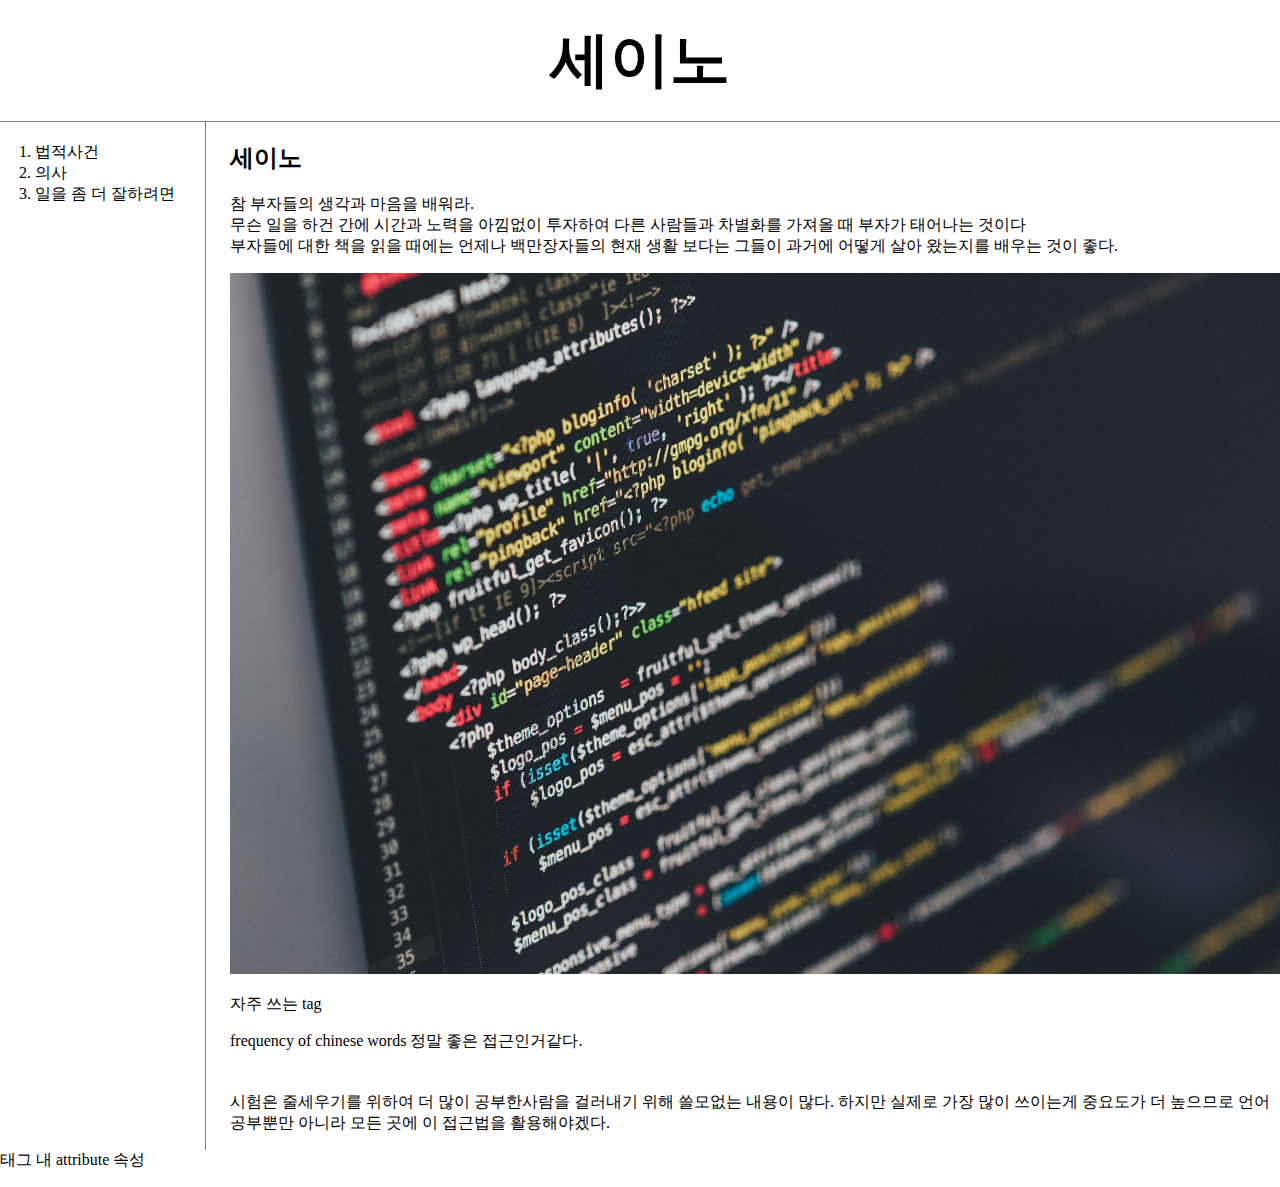
<file: index.html>
<!doctype html>
<html>
  <head>
    <title>WEB1 - 세이노 WELCOME</title>
    <meta charset="utf-8">
    <link rel="stylesheet" href="style.css">
  </head>
  <body>
    <h1><a href="index.html">세이노</a></h1>

<div id="grid">
    <ol>
      <li><a href="1.html">법적사건</a></li>
      <li><a href="2.html">의사</a></li>
      <li><a href="3.html">일을 좀 더 잘하려면</a></li>
    </ol>
  <div id="article">
    <h2>세이노</h2>
    <p>참 부자들의 생각과 마음을 배워라.<br>
      무슨 일을 하건 간에 시간과 노력을 아낌없이 투자하여 다른 사람들과 차별화를 가져올 때 부자가 태어나는 것이다<br>
      부자들에 대한 책을 읽을 때에는 언제나 백만장자들의 현재 생활 보다는 그들이 과거에 어떻게 살아 왔는지를 배우는 것이 좋다.<br></p>

    <img src="coding.jpg" width="100%">

    <p>자주 쓰는 tag</p>

    frequency of chinese words
    정말 좋은 접근인거같다.

    <p style="margin-top:40px;">시험은 줄세우기를 위하여 더 많이 공부한사람을 걸러내기 위해 쓸모없는 내용이 많다.
    하지만 실제로 가장 많이 쓰이는게 중요도가 더 높으므로 언어 공부뿐만 아니라
    모든 곳에 이 접근법을 활용해야겠다.</p>
  </div>
</div>
</body>

    태그 내 attribute 속성

    <p>
    <!--Start of Tawk.to Script-->
    <script type="text/javascript">
    var Tawk_API=Tawk_API||{}, Tawk_LoadStart=new Date();
    (function(){
    var s1=document.createElement("script"),s0=document.getElementsByTagName("script")[0];
    s1.async=true;
    s1.src='https://embed.tawk.to/617b14d686aee40a5738e0e4/1fj4ciph1';
    s1.charset='UTF-8';
    s1.setAttribute('crossorigin','*');
    s0.parentNode.insertBefore(s1,s0);
    })();
    </script>
    <!--End of Tawk.to Script-->
    </p>

    <p>
    <div id="disqus_thread"></div>
  <script>
      /**
      *  RECOMMENDED CONFIGURATION VARIABLES: EDIT AND UNCOMMENT THE SECTION BELOW TO INSERT DYNAMIC VALUES FROM YOUR PLATFORM OR CMS.
      *  LEARN WHY DEFINING THESE VARIABLES IS IMPORTANT: https://disqus.com/admin/universalcode/#configuration-variables    */
      /*
      var disqus_config = function () {
      this.page.url = PAGE_URL;  // Replace PAGE_URL with your page's canonical URL variable
      this.page.identifier = PAGE_IDENTIFIER; // Replace PAGE_IDENTIFIER with your page's unique identifier variable
      };
      */
      (function() { // DON'T EDIT BELOW THIS LINE
      var d = document, s = d.createElement('script');
      s.src = 'https://sayno.disqus.com/embed.js';
      s.setAttribute('data-timestamp', +new Date());
      (d.head || d.body).appendChild(s);
      })();
  </script>
  <noscript>Please enable JavaScript to view the <a href="https://disqus.com/?ref_noscript">comments powered by Disqus.</a></noscript>
    </p>

  </body>
</html>


<!--html specification ##설명
href hypertext 레퍼런스
댓글 기능은 백엔드 기술 필요, 생각보다 어려움. 스팸 차단 기능도 들어가야함
남들이 만든 거 disqus, livere로 댓글사용
채팅 기능 추가 tawk (채널톡 느낌)
-->
</file>
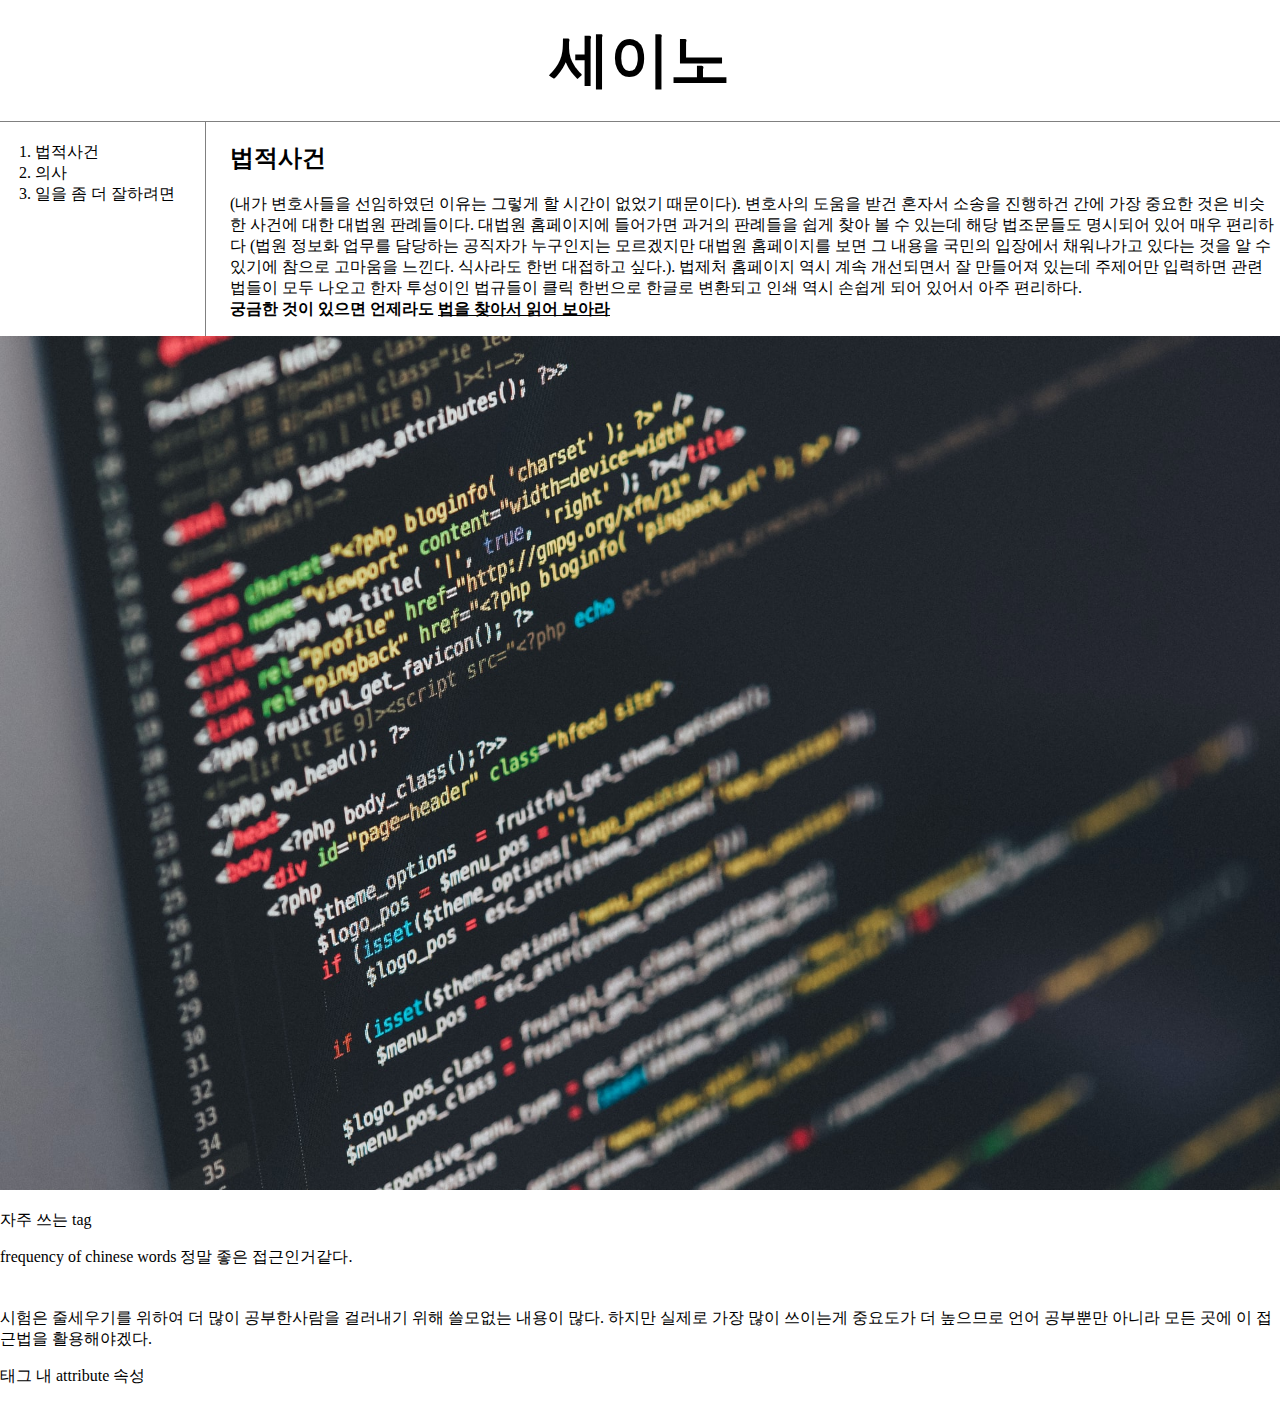
<file: 1.html>
<!doctype html>
<html>
  <head>
    <title>WEB1 - html</title>
    <meta charset="utf-8">
    <link rel="stylesheet" href="style.css">
    <!-- Global site tag (gtag.js) - Google Analytics -->
<script async src="https://www.googletagmanager.com/gtag/js?id=G-RYP3CSYT8J"></script>
<script>
  window.dataLayer = window.dataLayer || [];
  function gtag(){dataLayer.push(arguments);}
  gtag('js', new Date());

  gtag('config', 'G-RYP3CSYT8J');
</script>
  </head>

  <body>
    <h1><a href="index.html">세이노</a></h1>
  <div id="grid">
    <ol>
      <li><a href="1.html">법적사건</a></li>
      <li><a href="2.html">의사</a></li>
      <li><a href="3.html">일을 좀 더 잘하려면</a></li>
    </ol>

      <div id="article">
        <h2>법적사건</h2>
        <p>(내가 변호사들을 선임하였던 이유는 그렇게 할 시간이 없었기 때문이다).
        변호사의 도움을 받건 혼자서 소송을 진행하건 간에 가장 중요한 것은 비슷한 사건에 대한 대법원 판례들이다. 대법원 홈페이지에 들어가면 과거의 판례들을 쉽게 찾아 볼 수 있는데 해당 법조문들도 명시되어 있어 매우 편리하다
        (법원 정보화 업무를 담당하는 공직자가 누구인지는 모르겠지만 대법원 홈페이지를 보면 그 내용을 국민의 입장에서 채워나가고 있다는 것을 알 수 있기에 참으로 고마움을 느낀다.
        식사라도 한번 대접하고 싶다.). <a href="https://www.moleg.go.kr/" target="_blank" title="법제처">법제처 홈페이지</a> 역시 계속 개선되면서 잘 만들어져 있는데 주제어만 입력하면 관련 법들이 모두 나오고 한자 투성이인 법규들이 클릭 한번으로 한글로 변환되고 인쇄 역시 손쉽게 되어 있어서 아주 편리하다.
        <br><strong>궁금한 것이 있으면 언제라도 <u>법을 찾아서 읽어 보아라</u></strong>
        </p>
      </div>
    </div>
    <img src="coding.jpg" width="100%">

    <p>자주 쓰는 tag</p>

    frequency of chinese words
    정말 좋은 접근인거같다.

    <p style="margin-top:40px;">시험은 줄세우기를 위하여 더 많이 공부한사람을 걸러내기 위해 쓸모없는 내용이 많다.
    하지만 실제로 가장 많이 쓰이는게 중요도가 더 높으므로 언어 공부뿐만 아니라
    모든 곳에 이 접근법을 활용해야겠다.</p>

    태그 내 attribute 속성

    <p>
    <!--Start of Tawk.to Script-->
    <script type="text/javascript">
    var Tawk_API=Tawk_API||{}, Tawk_LoadStart=new Date();
    (function(){
    var s1=document.createElement("script"),s0=document.getElementsByTagName("script")[0];
    s1.async=true;
    s1.src='https://embed.tawk.to/617b14d686aee40a5738e0e4/1fj4ciph1';
    s1.charset='UTF-8';
    s1.setAttribute('crossorigin','*');
    s0.parentNode.insertBefore(s1,s0);
    })();
    </script>
    <!--End of Tawk.to Script-->
    </p>


      <div id="disqus_thread"></div>
    <script>
        /**
        *  RECOMMENDED CONFIGURATION VARIABLES: EDIT AND UNCOMMENT THE SECTION BELOW TO INSERT DYNAMIC VALUES FROM YOUR PLATFORM OR CMS.
        *  LEARN WHY DEFINING THESE VARIABLES IS IMPORTANT: https://disqus.com/admin/universalcode/#configuration-variables    */
        /*
        var disqus_config = function () {
        this.page.url = PAGE_URL;  // Replace PAGE_URL with your page's canonical URL variable
        this.page.identifier = PAGE_IDENTIFIER; // Replace PAGE_IDENTIFIER with your page's unique identifier variable
        };
        */
        (function() { // DON'T EDIT BELOW THIS LINE
        var d = document, s = d.createElement('script');
        s.src = 'https://sayno.disqus.com/embed.js';
        s.setAttribute('data-timestamp', +new Date());
        (d.head || d.body).appendChild(s);
        })();
    </script>
    <noscript>Please enable JavaScript to view the <a href="https://disqus.com/?ref_noscript">comments powered by Disqus.</a></noscript>


  </body>
</html>

<!--html specification ##설명
href hypertext 레퍼런스-->
</file>
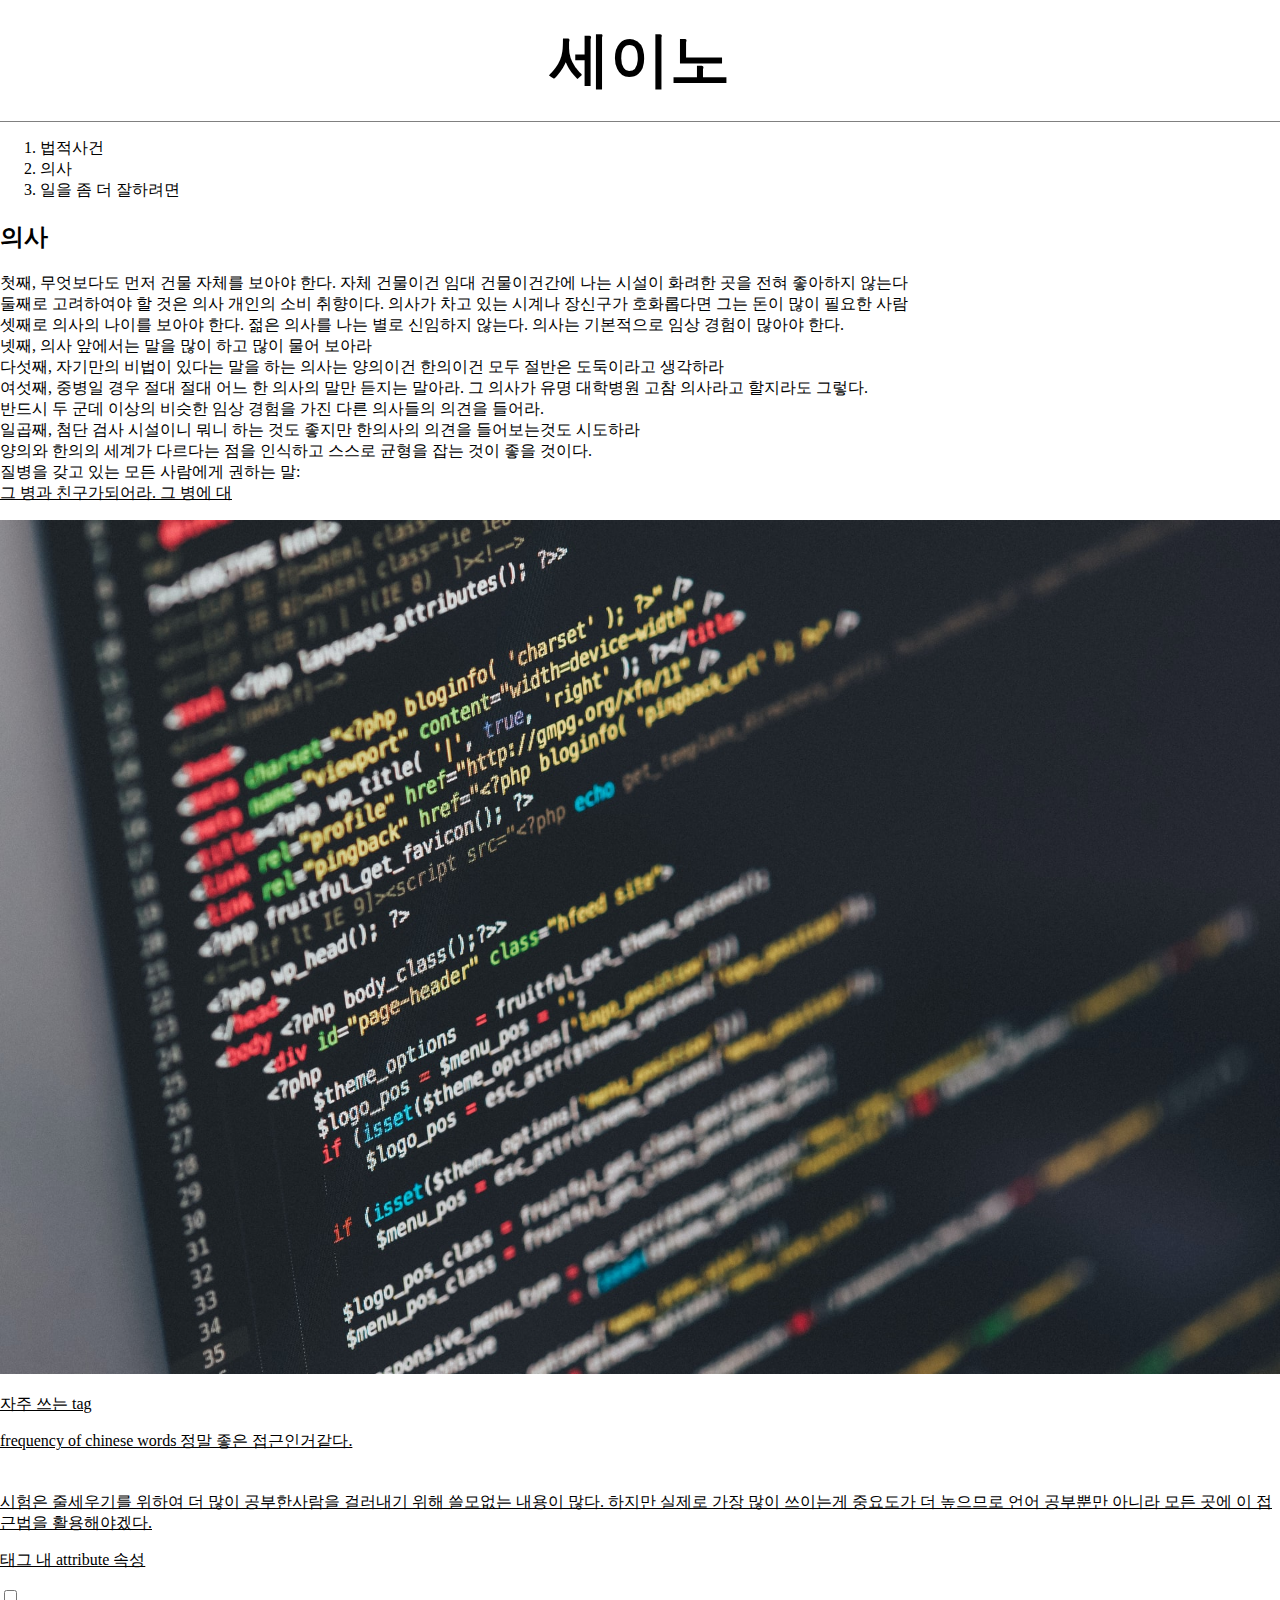
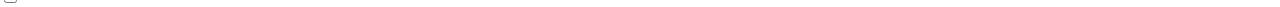
<file: 2.html>
<!doctype html>
<html>
  <head>
    <title>WEB1 - html</title>
    <meta charset="utf-8">
    <link rel="stylesheet" href="style.css">
    <!-- Global site tag (gtag.js) - Google Analytics -->
<script async src="https://www.googletagmanager.com/gtag/js?id=G-RYP3CSYT8J"></script>
<script>
  window.dataLayer = window.dataLayer || [];
  function gtag(){dataLayer.push(arguments);}
  gtag('js', new Date());

  gtag('config', 'G-RYP3CSYT8J');
</script>
  </head>

  <body>
    <h1><a href="index.html">세이노</a></h1>
    <ol>
      <li><a href="1.html">법적사건</a></li>
      <li><a href="2.html">의사</a></li>
      <li><a href="3.html">일을 좀 더 잘하려면</a></li>
    </ol>

  <div>
    <h2>의사</h2>
    <p>첫째, 무엇보다도 먼저 건물 자체를 보아야 한다. 자체 건물이건 임대 건물이건간에 나는 시설이 화려한 곳을 전혀 좋아하지 않는다<br>
        둘째로 고려하여야 할 것은 의사 개인의 소비 취향이다. 의사가 차고 있는 시계나 장신구가 호화롭다면 그는 돈이 많이 필요한 사람<br>
        셋째로 의사의 나이를 보아야 한다. 젊은 의사를 나는 별로 신임하지 않는다. 의사는 기본적으로 임상 경험이 많아야 한다.<br>
        넷째, 의사 앞에서는 말을 많이 하고 많이 물어 보아라<br>
        다섯째, 자기만의 비법이 있다는 말을 하는 의사는 양의이건 한의이건 모두 절반은 도둑이라고 생각하라<br>
        여섯째, 중병일 경우 절대 절대 어느 한 의사의 말만 듣지는 말아라. 그 의사가 유명 대학병원 고참 의사라고 할지라도 그렇다.<br>
        반드시 두 군데 이상의 비슷한 임상 경험을 가진 다른 의사들의 의견을 들어라.<br>
        일곱째, 첨단 검사 시설이니 뭐니 하는 것도 좋지만 한의사의 의견을 들어보는것도 시도하라<br>
        양의와 한의의 세계가 다르다는 점을 인식하고 스스로 균형을 잡는 것이 좋을 것이다.<br>
        질병을 갖고 있는 모든 사람에게 권하는 말:<br>
        <u>그 병과 친구가되어라. 그 병에 대
  </div>

    <img src="coding.jpg" width="100%">

    <p>자주 쓰는 tag</p>

    frequency of chinese words
    정말 좋은 접근인거같다.

    <p style="margin-top:40px;">시험은 줄세우기를 위하여 더 많이 공부한사람을 걸러내기 위해 쓸모없는 내용이 많다.
    하지만 실제로 가장 많이 쓰이는게 중요도가 더 높으므로 언어 공부뿐만 아니라
    모든 곳에 이 접근법을 활용해야겠다.</p>

    태그 내 attribute 속성

    <p>
    <!--Start of Tawk.to Script-->
    <script type="text/javascript">
    var Tawk_API=Tawk_API||{}, Tawk_LoadStart=new Date();
    (function(){
    var s1=document.createElement("script"),s0=document.getElementsByTagName("script")[0];
    s1.async=true;
    s1.src='https://embed.tawk.to/617b14d686aee40a5738e0e4/1fj4ciph1';
    s1.charset='UTF-8';
    s1.setAttribute('crossorigin','*');
    s0.parentNode.insertBefore(s1,s0);
    })();
    </script>
    <!--End of Tawk.to Script-->
    </p>

    <p>
    <div id="disqus_thread"></div>
  <script>
      /**
      *  RECOMMENDED CONFIGURATION VARIABLES: EDIT AND UNCOMMENT THE SECTION BELOW TO INSERT DYNAMIC VALUES FROM YOUR PLATFORM OR CMS.
      *  LEARN WHY DEFINING THESE VARIABLES IS IMPORTANT: https://disqus.com/admin/universalcode/#configuration-variables    */
      /*
      var disqus_config = function () {
      this.page.url = PAGE_URL;  // Replace PAGE_URL with your page's canonical URL variable
      this.page.identifier = PAGE_IDENTIFIER; // Replace PAGE_IDENTIFIER with your page's unique identifier variable
      };
      */
      (function() { // DON'T EDIT BELOW THIS LINE
      var d = document, s = d.createElement('script');
      s.src = 'https://sayno.disqus.com/embed.js';
      s.setAttribute('data-timestamp', +new Date());
      (d.head || d.body).appendChild(s);
      })();
  </script>
  <noscript>Please enable JavaScript to view the <a href="https://disqus.com/?ref_noscript">comments powered by Disqus.</a></noscript>
    </p>

  </body>
</html>

<input type="checkbox">
<!--html specification ##설명
href hypertext 레퍼런스
댓글 기능은 백엔드 기술 필요, 생각보다 어려움 / 남들이 만든 거 disqus, livere로
스팸 차단 기능도 들어가야함-->
</file>
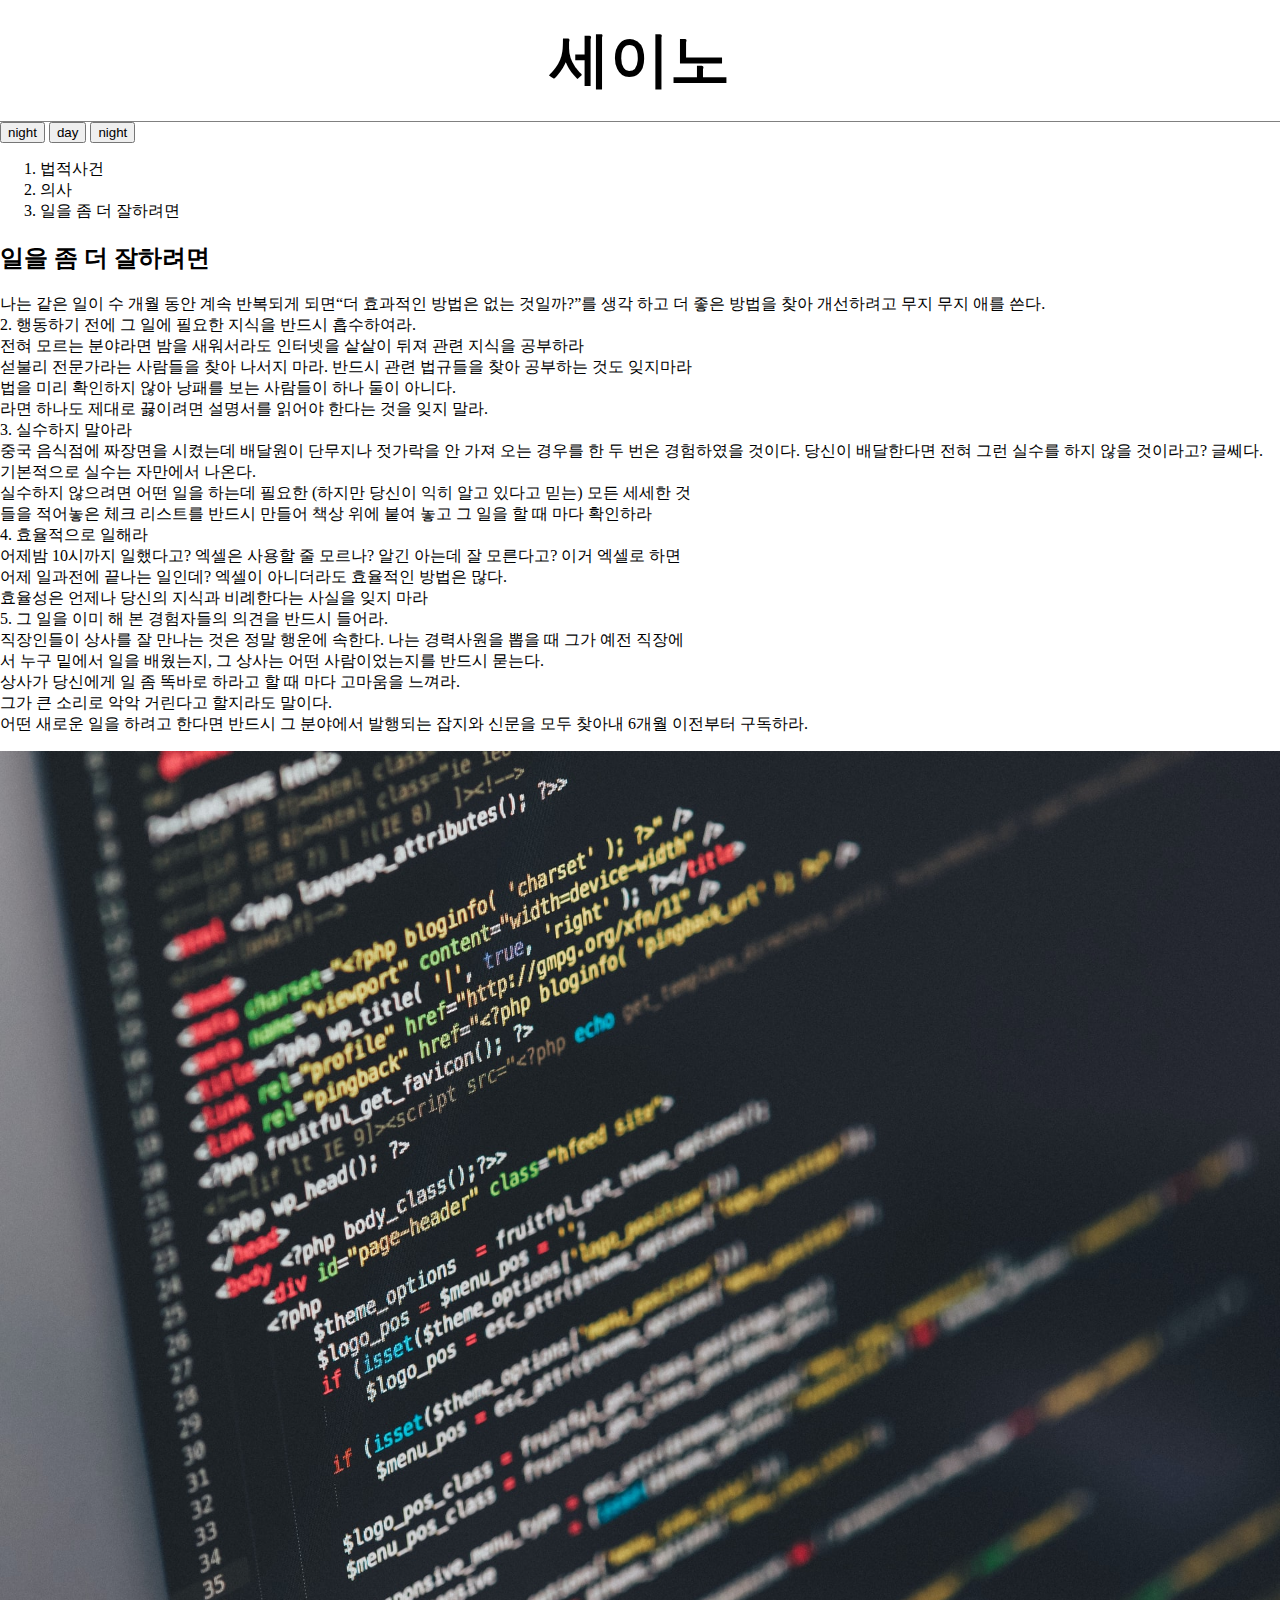
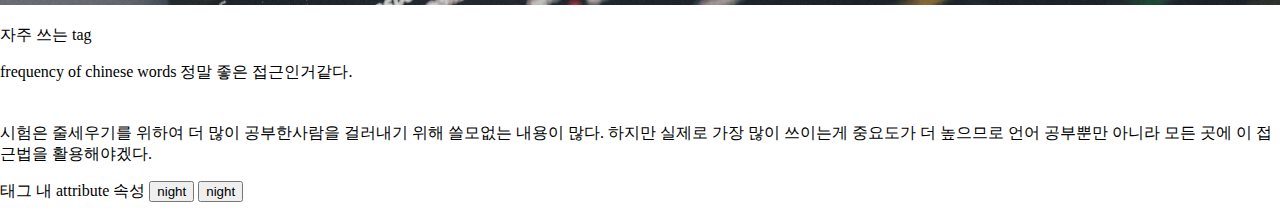
<file: 3.html>
<!doctype html>
<html>
  <head>
    <title>WEB1 - html</title>
    <meta charset="utf-8">
    <link rel="stylesheet" href="style.css">

</script>
  </head>

  <body>
    <h1><a href="index.html">세이노</a></h1>
    <input type="button" value="night" onclick="
      document.querySelector('body').style.backgroundColor = 'black';
      document.querySelector('body').style.color = 'white';
      ">
      <input type="button" value="day" onclick="
        document.querySelector('body').style.backgroundColor = 'white';
        document.querySelector('body').style.color = 'black';
        ">

        <input id="night_day" type="button" value="night" onclick="
        if(document.querySelector('#night_day').value === 'night'){
        document.querySelector('body').style.backgroundColor = 'black';
        document.querySelector('body').style.color = 'white';
        document.querySelector('#night_day').value = 'day';

        var alist = document.querySelectorAll('a');
        var i = 0;
          while(i < alist.length){
          alist[i].style.color = 'yellow';
        i = i + 1;
        }

      }  else {
        document.querySelector('body').style.backgroundColor = 'white';
        document.querySelector('body').style.color = 'black';
        document.querySelector('#night_day').value = 'night';

        var alist = document.querySelectorAll('a');
        var i = 0;
        while(i < alist.length){
          alist[i].style.color = 'blue';
          i = i + 1;
        }
      }
        ">
    <ol>
      <li><a href="1.html">법적사건</a></li>
      <li><a href="2.html">의사</a></li>
      <li><a href="3.html">일을 좀 더 잘하려면</a></li>
    </ol>

    <h2>일을 좀 더 잘하려면</h2>
    <p>나는 같은 일이 수 개월 동안 계속 반복되게 되면“더 효과적인 방법은 없는 것일까?”를 생각
하고 더 좋은 방법을 찾아 개선하려고 무지 무지 애를 쓴다.<br>
2. 행동하기 전에 그 일에 필요한 지식을 반드시 흡수하여라.<br>
전혀 모르는 분야라면 밤을 새워서라도 인터넷을 샅샅이 뒤져 관련 지식을 공부하라<br>
섣불리 전문가라는 사람들을 찾아 나서지 마라. 반드시 관련 법규들을 찾아 공부하는 것도 잊지마라<br>
법을 미리 확인하지 않아 낭패를 보는 사람들이 하나 둘이 아니다.<br>
라면 하나도 제대로 끓이려면 설명서를 읽어야 한다는 것을 잊지 말라.<br>
3. 실수하지 말아라<br>
중국 음식점에 짜장면을 시켰는데 배달원이 단무지나 젓가락을 안 가져 오는 경우를 한 두 번은 경험하였을 것이다. 당신이 배달한다면 전혀 그런 실수를 하지 않을 것이라고? 글쎄다.<br>
기본적으로 실수는 자만에서 나온다.<br>
실수하지 않으려면 어떤 일을 하는데 필요한 (하지만 당신이 익히 알고 있다고 믿는) 모든 세세한 것<br>
들을 적어놓은 체크 리스트를 반드시 만들어 책상 위에 붙여 놓고 그 일을 할 때 마다 확인하라<br>
4. 효율적으로 일해라<br>
어제밤 10시까지 일했다고?  엑셀은 사용할 줄 모르나? 알긴 아는데 잘 모른다고? 이거 엑셀로 하면<br>
어제 일과전에 끝나는 일인데? 엑셀이 아니더라도 효율적인 방법은 많다.<br>
효율성은 언제나 당신의 지식과 비례한다는 사실을 잊지 마라<br>
5. 그 일을 이미 해 본 경험자들의 의견을 반드시 들어라.<br>
직장인들이 상사를 잘 만나는 것은 정말 행운에 속한다. 나는 경력사원을 뽑을 때 그가 예전 직장에<br>
서 누구 밑에서 일을 배웠는지, 그 상사는 어떤 사람이었는지를 반드시 묻는다.<br>
상사가 당신에게 일 좀 똑바로 하라고 할 때 마다 고마움을 느껴라.<br>
그가 큰 소리로 악악 거린다고 할지라도 말이다.<br>
어떤 새로운 일을 하려고 한다면 반드시 그 분야에서 발행되는 잡지와 신문을 모두 찾아내 6개월 이전부터 구독하라.</p>

    <img src="coding.jpg" width="100%">

    <p>자주 쓰는 tag</p>

    frequency of chinese words
    정말 좋은 접근인거같다.

    <p style="margin-top:40px;">시험은 줄세우기를 위하여 더 많이 공부한사람을 걸러내기 위해 쓸모없는 내용이 많다.
    하지만 실제로 가장 많이 쓰이는게 중요도가 더 높으므로 언어 공부뿐만 아니라
    모든 곳에 이 접근법을 활용해야겠다.
    </p>

    태그 내 attribute 속성

    <input type="button" value="night" onclick="
    if(this.value === 'night'){
    document.querySelector('body').style.backgroundColor = 'black';
    document.querySelector('body').style.color = 'white';
    this.value = 'day';
    }  else {
    document.querySelector('body').style.backgroundColor = 'white';
    document.querySelector('body').style.color = 'black';
    this.value = 'night';
    }
    ">

    <input type="button" value="night" onclick="
    var target = document.querySelector('body');
    if(this.value === 'night'){
    target.style.backgroundColor = 'black';
    target.style.color = 'white';
    this.value = 'day';

    }  else {
    target.style.backgroundColor = 'white';
    target.style.color = 'black';
    this.value = 'night';
    }
    ">

    <p>
    <!--Start of Tawk.to Script-->
    <script type="text/javascript">
    var Tawk_API=Tawk_API||{}, Tawk_LoadStart=new Date();
    (function(){
    var s1=document.createElement("script"),s0=document.getElementsByTagName("script")[0];
    s1.async=true;
    s1.src='https://embed.tawk.to/617b14d686aee40a5738e0e4/1fj4ciph1';
    s1.charset='UTF-8';
    s1.setAttribute('crossorigin','*');
    s0.parentNode.insertBefore(s1,s0);
    })();
    </script>
    <!--End of Tawk.to Script-->
    </p>

    <p>
    <div id="disqus_thread"></div>
  <script>
      /**
      *  RECOMMENDED CONFIGURATION VARIABLES: EDIT AND UNCOMMENT THE SECTION BELOW TO INSERT DYNAMIC VALUES FROM YOUR PLATFORM OR CMS.
      *  LEARN WHY DEFINING THESE VARIABLES IS IMPORTANT: https://disqus.com/admin/universalcode/#configuration-variables    */
      /*
      var disqus_config = function () {
      this.page.url = PAGE_URL;  // Replace PAGE_URL with your page's canonical URL variable
      this.page.identifier = PAGE_IDENTIFIER; // Replace PAGE_IDENTIFIER with your page's unique identifier variable
      };
      */
      (function() { // DON'T EDIT BELOW THIS LINE
      var d = document, s = d.createElement('script');
      s.src = 'https://sayno.disqus.com/embed.js';
      s.setAttribute('data-timestamp', +new Date());
      (d.head || d.body).appendChild(s);
      })();
  </script>
  <noscript>Please enable JavaScript to view the <a href="https://disqus.com/?ref_noscript">comments powered by Disqus.</a></noscript>
    </p>



  </body>
</html>


<!--html specification ##설명
href hypertext 레퍼런스-->
</file>
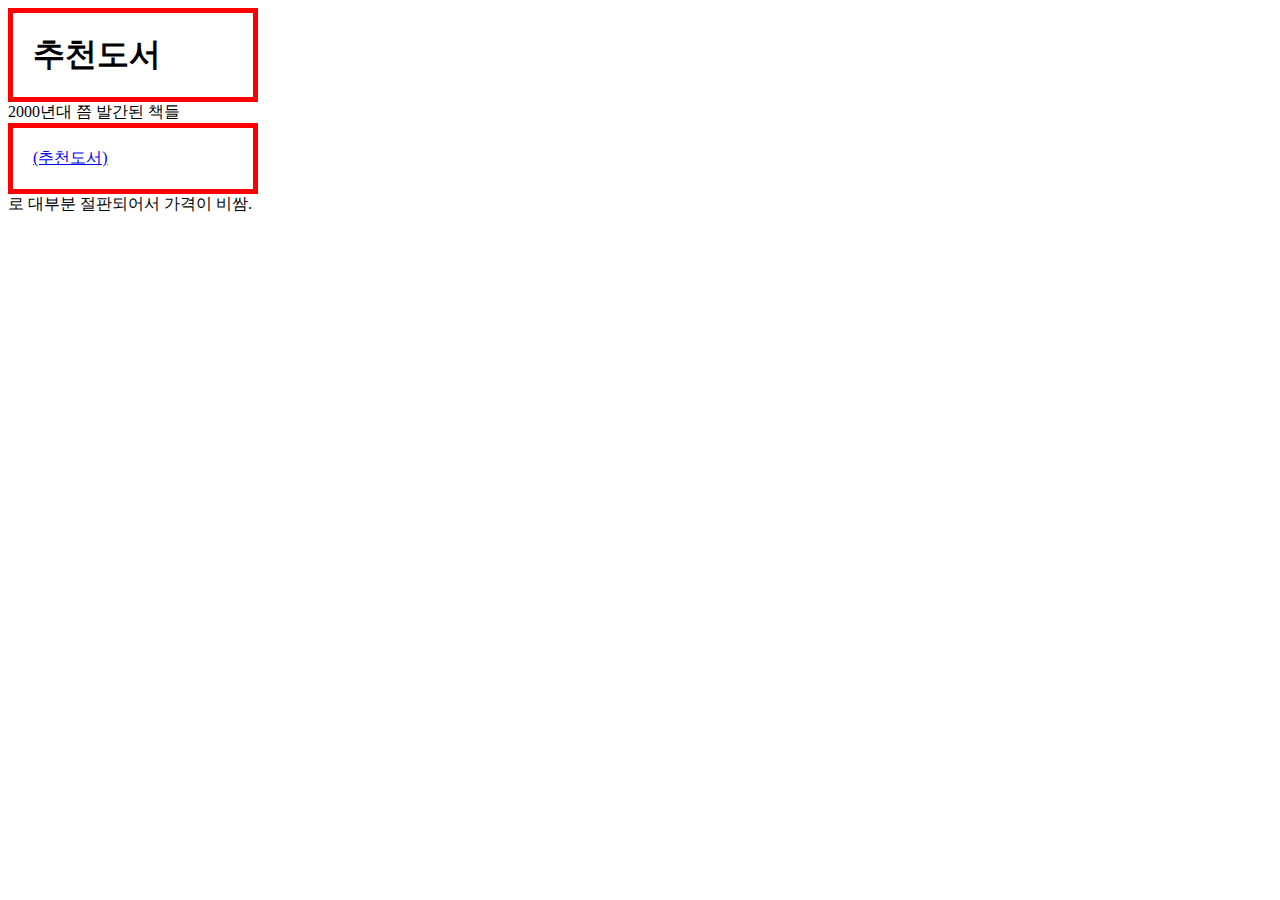
<file: box.html>
<!DOCTYPE html>
<html>
  <head>
    <meta charset="utf-8">
    <title></title>
    <style>
      /*
      block level element : h1
      */
      h1, a{
        border:5px solid red;
        padding:20px;
        margin:0px;
        display:block;
        width:200px;
        /*display:none; 안보이게가능*/
      }
      /*
      inline element : a
      */
    </style>
  </head>
  <body>
    <h1>추천도서</h1>
    2000년대 쯤 발간된 책들<a href="https://www.advancedwebranking.com/html/#faq">(추천도서)</a>로 대부분 절판되어서 가격이 비쌈.
  </body>
</html>
</file>
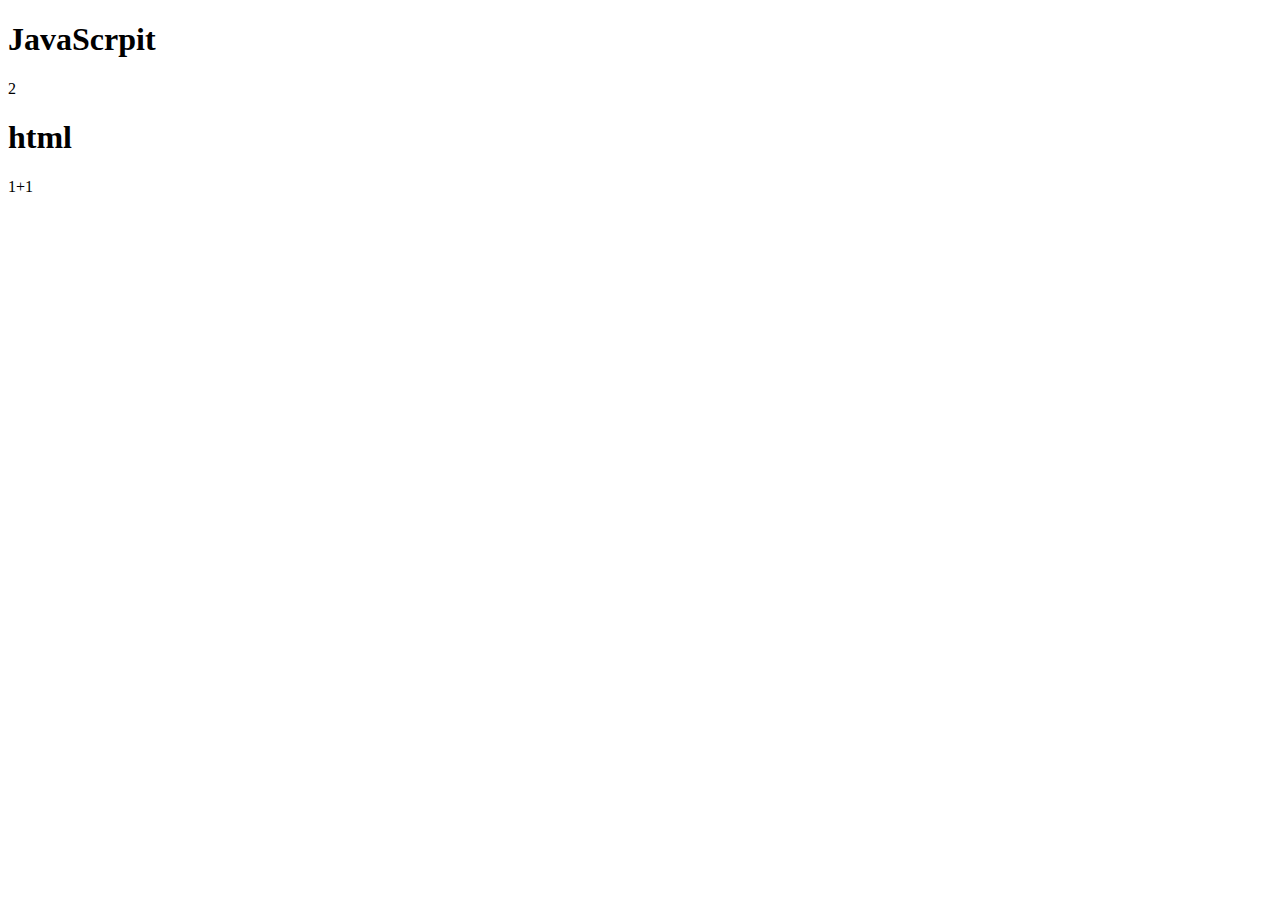
<file: ex1.html>
<!DOCTYPE html>
<html>
  <head>
    <meta charset="utf-8">
    <title></title>
  </head>
  <body>
    <h1>JavaScrpit</h1>
    <script>
      document.write(1+1);
    </script>
    <h1>html</h1>
    1+1
  </body>
</html>
</file>
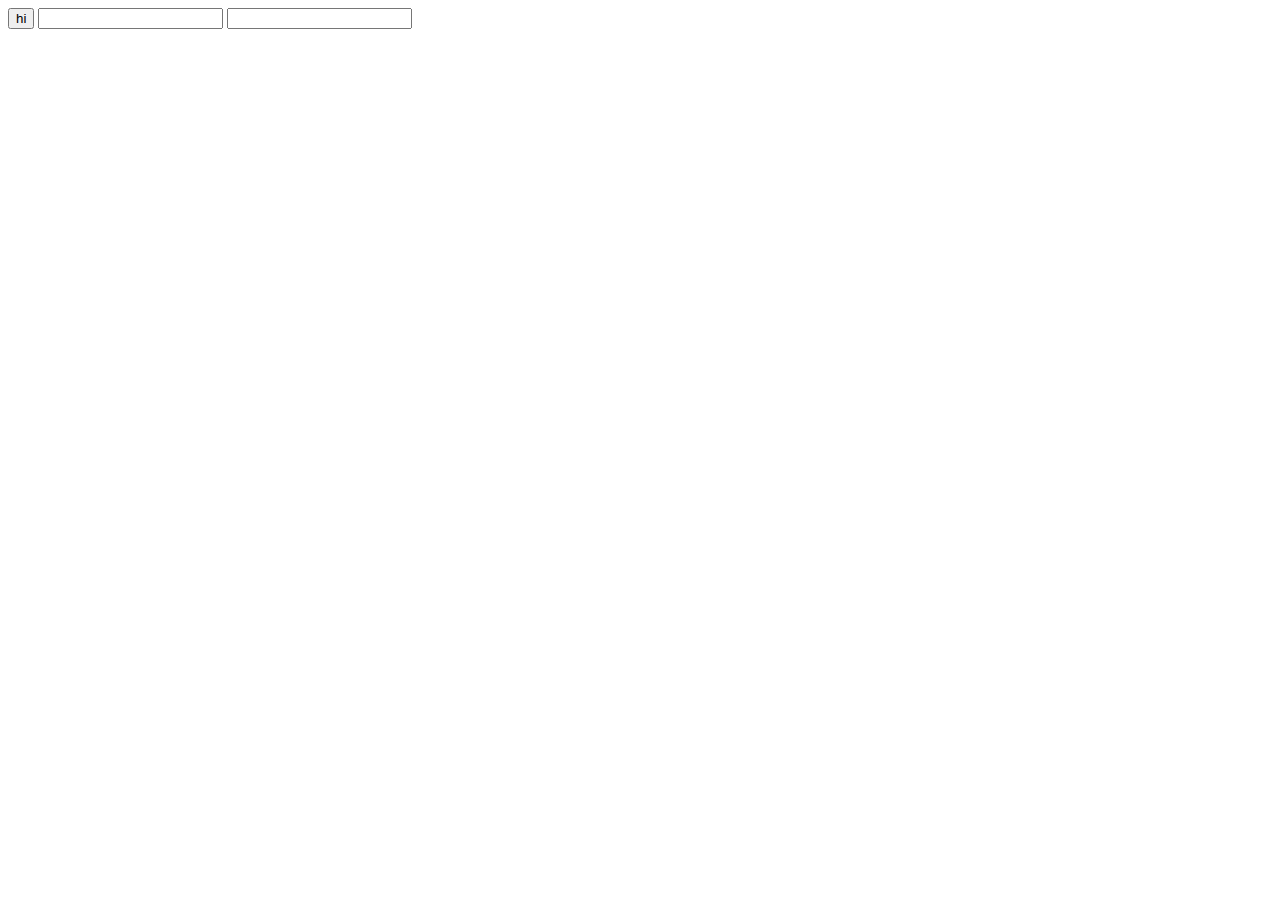
<file: ex2.html>
<!DOCTYPE html>
<html>
  <head>
    <meta charset="utf-8">
    <title></title>
  </head>
  <body>
<input type="button" value="hi" onclick="alert('hi')">
<input type="text" onchange="alert('changed')">
<input type="text" onkeydown="alert('keydown!')">
  </body>
</html>
</file>
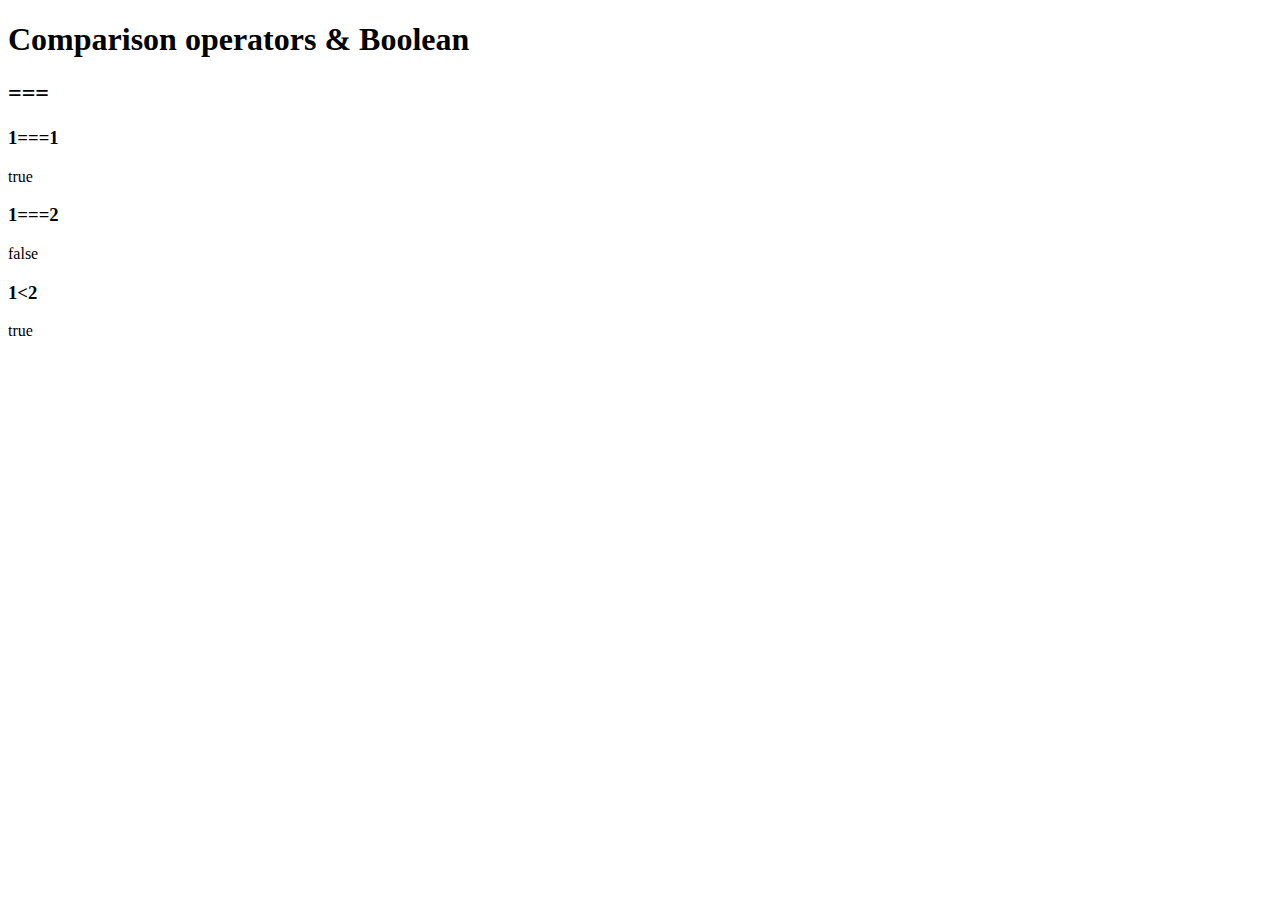
<file: ex4.html>
<!DOCTYPE html>
<html>
  <head>
    <meta charset="utf-8">
    <title></title>
  </head>
  <body>
    <h1>Comparison operators & Boolean</h1>
    <h2>===</h2>
    <h3>1===1</h3>
    <script>
      document.write(1===1);
    </script>

    <h3>1===2</h3>
    <script>
      document.write(1===2);
    </script>

    <h3>1&lt;2</h3>
    <script>
      document.write(1<2);
    </script>
  </body>
</html>
</file>
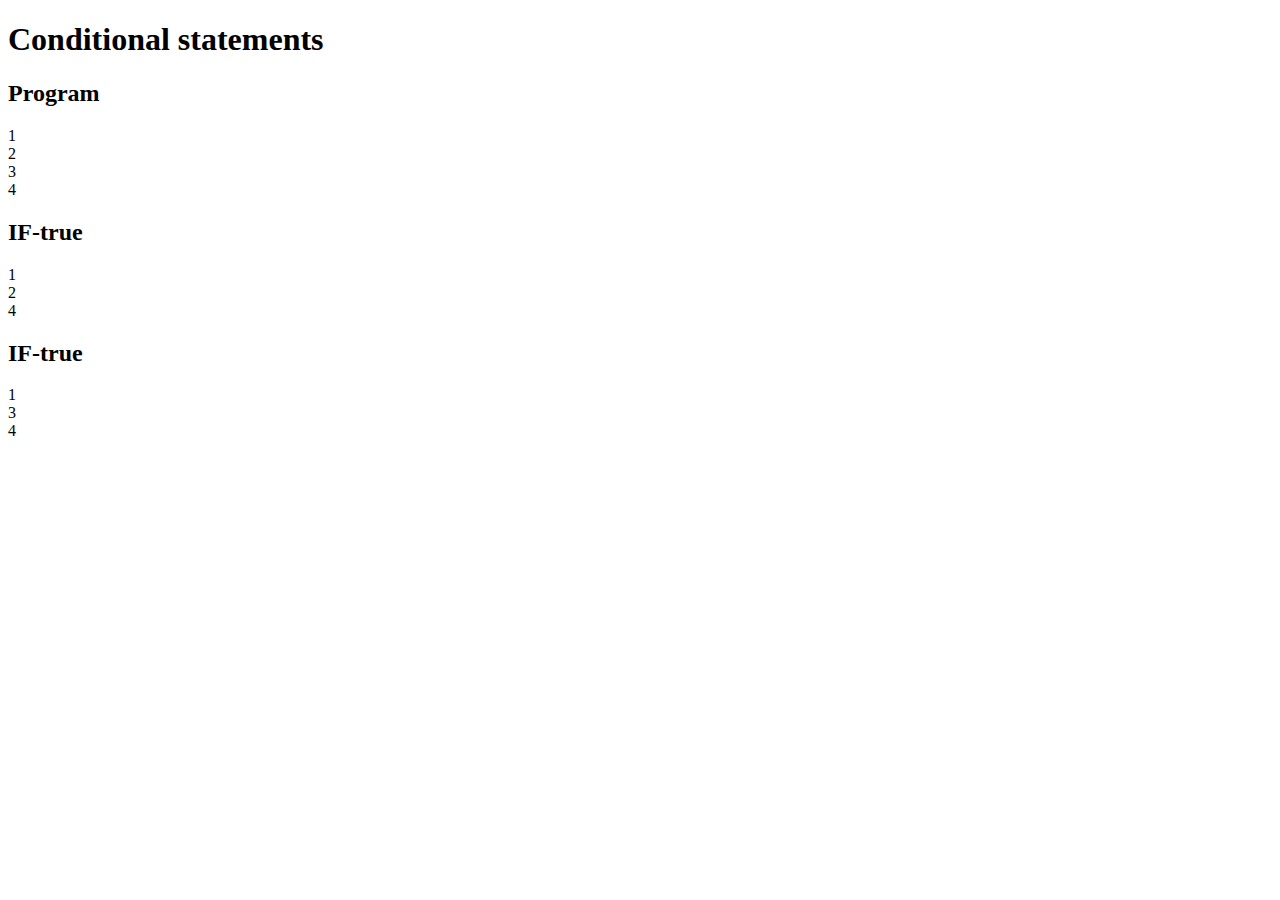
<file: ex5.html>
<!DOCTYPE html>
<html>
  <head>
    <meta charset="utf-8">
    <title></title>
  </head>
  <body>
    <h1>Conditional statements</h1>
    <h2>Program</h2>
    <script>
      document.write("1<br>");
      document.write("2<br>");
      document.write("3<br>");
      document.write("4<br>");
    </script>
    
    <h2>IF-true</h2>
    <script>
      document.write("1<br>");
      if (true) {
        document.write("2<br>");
      } else {
        document.write("3<br>");
      }
        document.write("4<br>");
    </script>

    <h2>IF-true</h2>
    <script>
      document.write("1<br>");
      if (false) {
        document.write("2<br>");
      } else {
        document.write("3<br>");
      }
        document.write("4<br>");
    </script>

  </body>
</html>
</file>
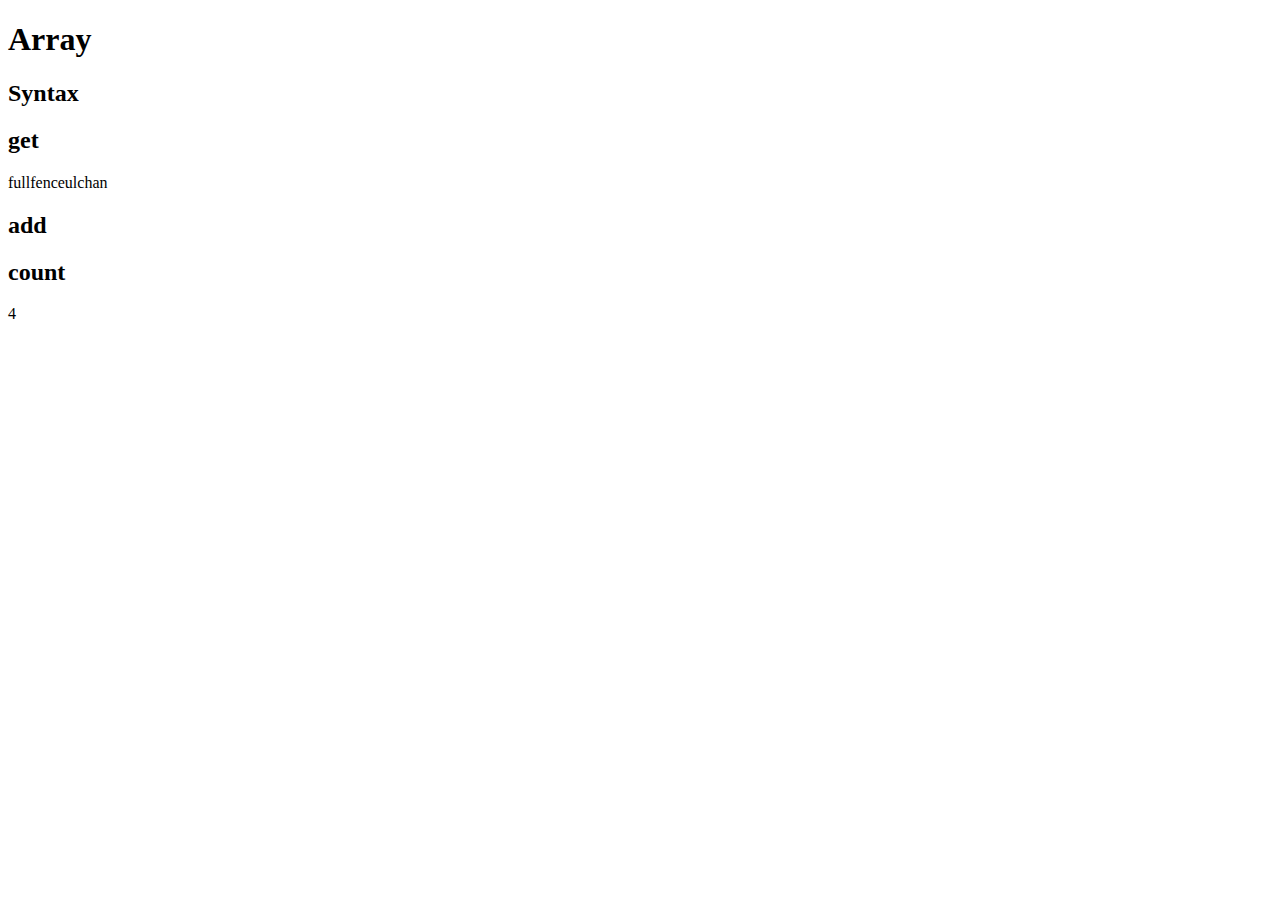
<file: ex6.html>
<!DOCTYPE html>
<html>
  <head>
    <meta charset="utf-8">
    <title></title>
  </head>
  <body>
    <h1>Array</h1>
    <h2>Syntax</h2>
    <script>
    var cw = ["fullfence", "ulchan"];
    </script>
    <h2>get</h2>
    <script>
      document.write(cw[0]);
      document.write(cw[1]);
    </script>

    <h2>add</h2>
    <script>
      cw.push("lulu");
      cw.push('lobert');
    </script>

    <h2>count</h2>
    <script>
      document.write(cw.length);
    </script>


  </body>
</html>
</file>
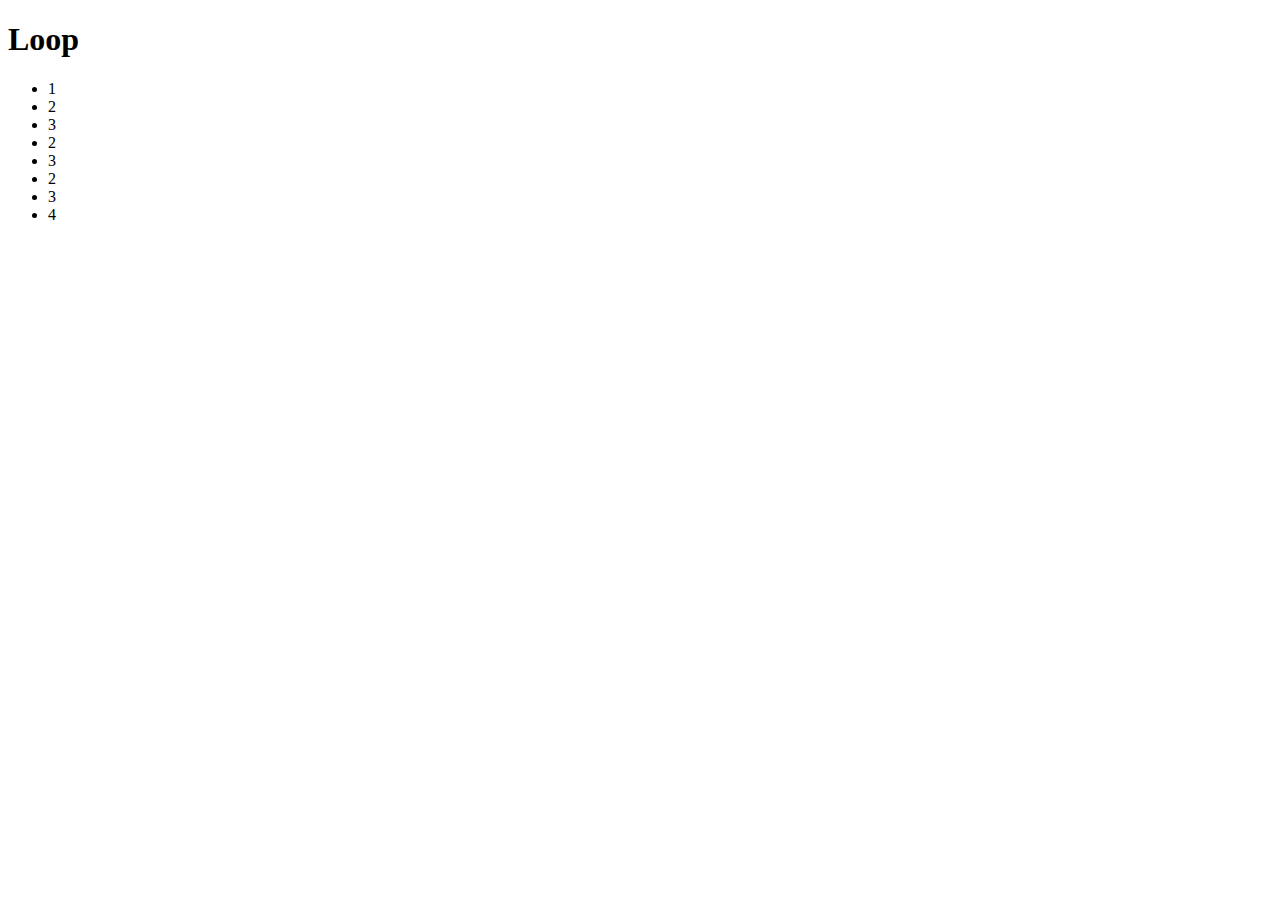
<file: ex7.html>
<!DOCTYPE html>
<html>
  <head>
    <meta charset="utf-8">
    <title></title>
  </head>
  <body>
    <h1>Loop</h1>
    <ul>
      <script>
        document.write('<li>1</li>')
        var i = 0;
        while (i < 3) {
          document.write('<li>2</li>')
          document.write('<li>3</li>')
          i = i + 1;
        }

        document.write('<li>4</li>')
      </script>
    </ul>
  </body>
</html>
</file>
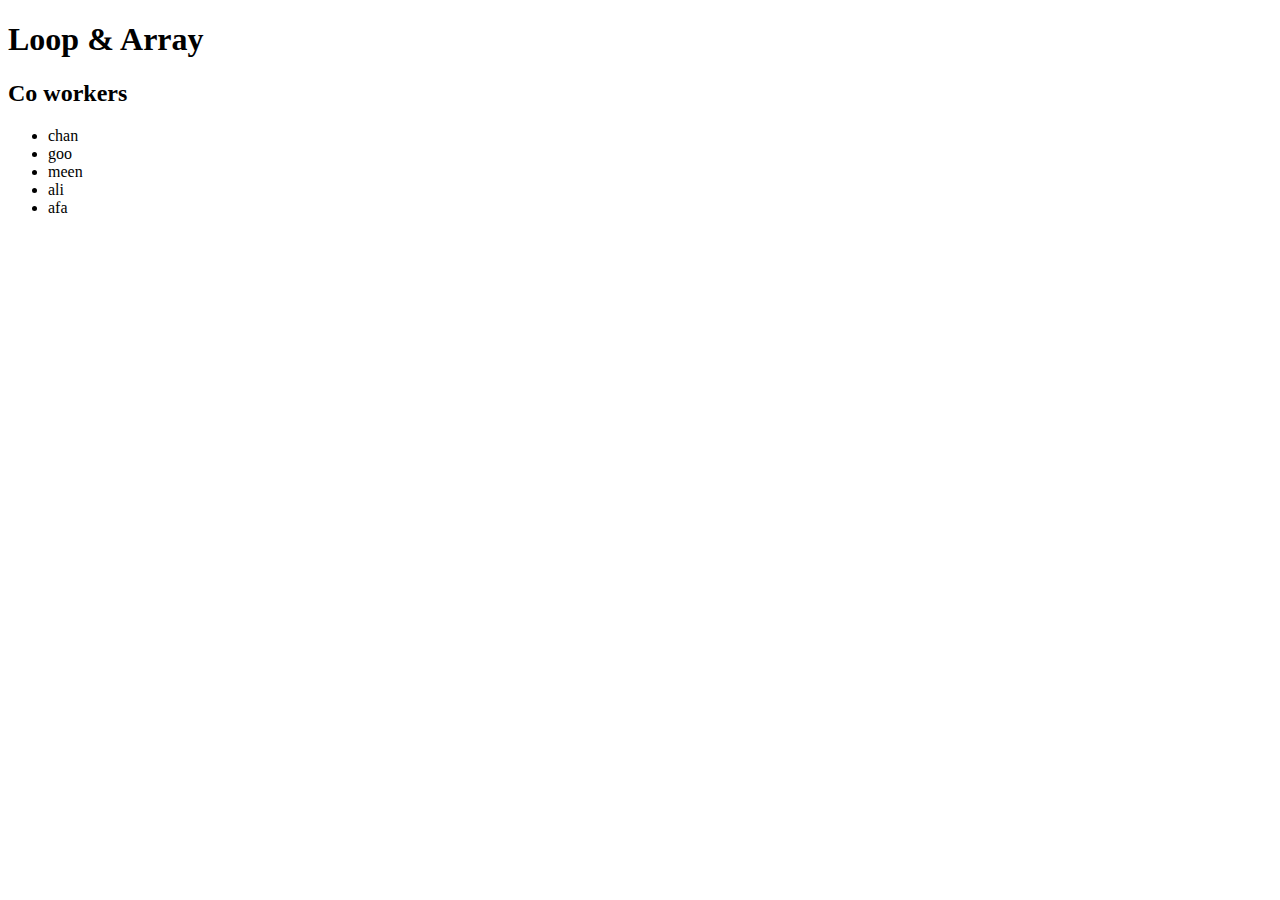
<file: ex8.html>
<!DOCTYPE html>
<html>
  <head>
    <meta charset="utf-8">
    <title></title>
  </head>
  <body>
    <h1>Loop & Array</h1>
    <script>
      var cw = ['chan', 'goo', 'meen', 'ali','afa']
    </script>
    <h2>Co workers</h2>
    <ul>
      <script>
        var i = 0;
        while (i < cw.length) {
          document.write('<li>'+cw[i]+'</li>')
          i = i + 1;
        }
      </script>
    </ul>
  </body>
</html>
</file>
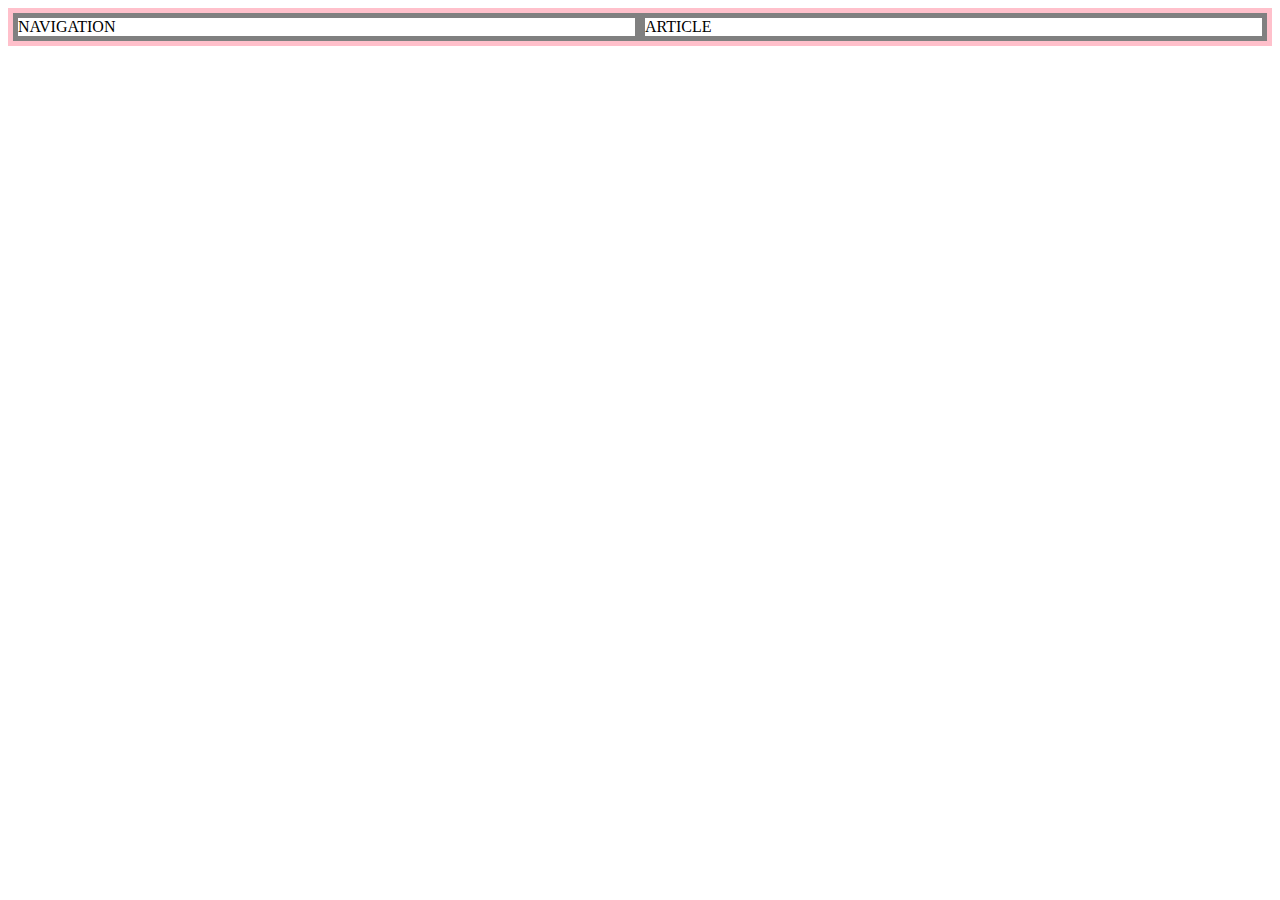
<file: grid.html>
<!DOCTYPE html>
<html>
  <head>
    <meta charset="utf-8">
    <title></title>
    <style>
      #grid{
        border:5px solid pink;
        display:grid;
        grid-template-columns:1fr 1fr;
      }
      div{
        border:5px solid gray;
      }
    </style>
  </head>
  <body>
    <div id="grid">
      <div>NAVIGATION</div>
      <div>ARTICLE</div>
    </div>
  </body>
</html>
</file>
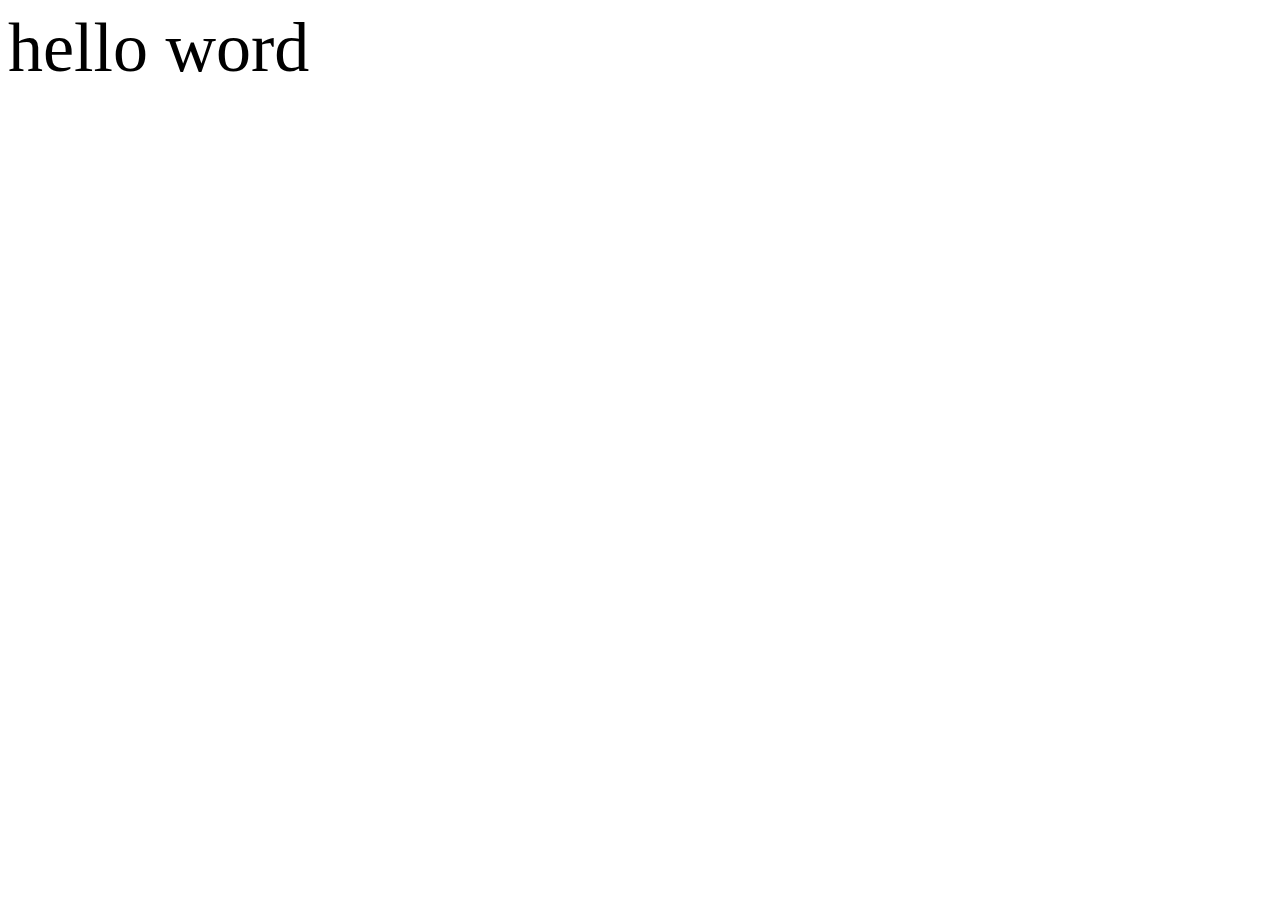
<file: media.html>
<!DOCTYPE html>
<html>
  <head>
    <meta charset="utf-8">
    <title>check mediaquery</title>
    <style>
      #qe{
        border: 10px; solid green;
        font-size: 70px;
      }
    </style>
  </head>
  <body>
    <div id="qe">
      hello word
    </div>
  </body>
</html>
</file>
<file: style.css>
body{
  margin:0
}
a {
  color:black;
  text-decoration:none;
}
h1{
  font-size:60px;
  text-align:center;
  border-bottom:1px solid gray;
  margin: 0;
  padding: 20px;
}
#grid{
  display: grid;
  grid-template-columns: 200px 1fr;
}
#grid ol{
  border-right:1px solid gray;
  width:150px;
  margin:0;
  padding:20px;
  padding-left: 35px;
}
#article{
  padding-left: 30px;
}
@media(max-width:800px){
  #grid{
    display: block;
  }
  #grid ol{
    border-right:none;
}
h1{
  border-bottom:none;
}
</file>
